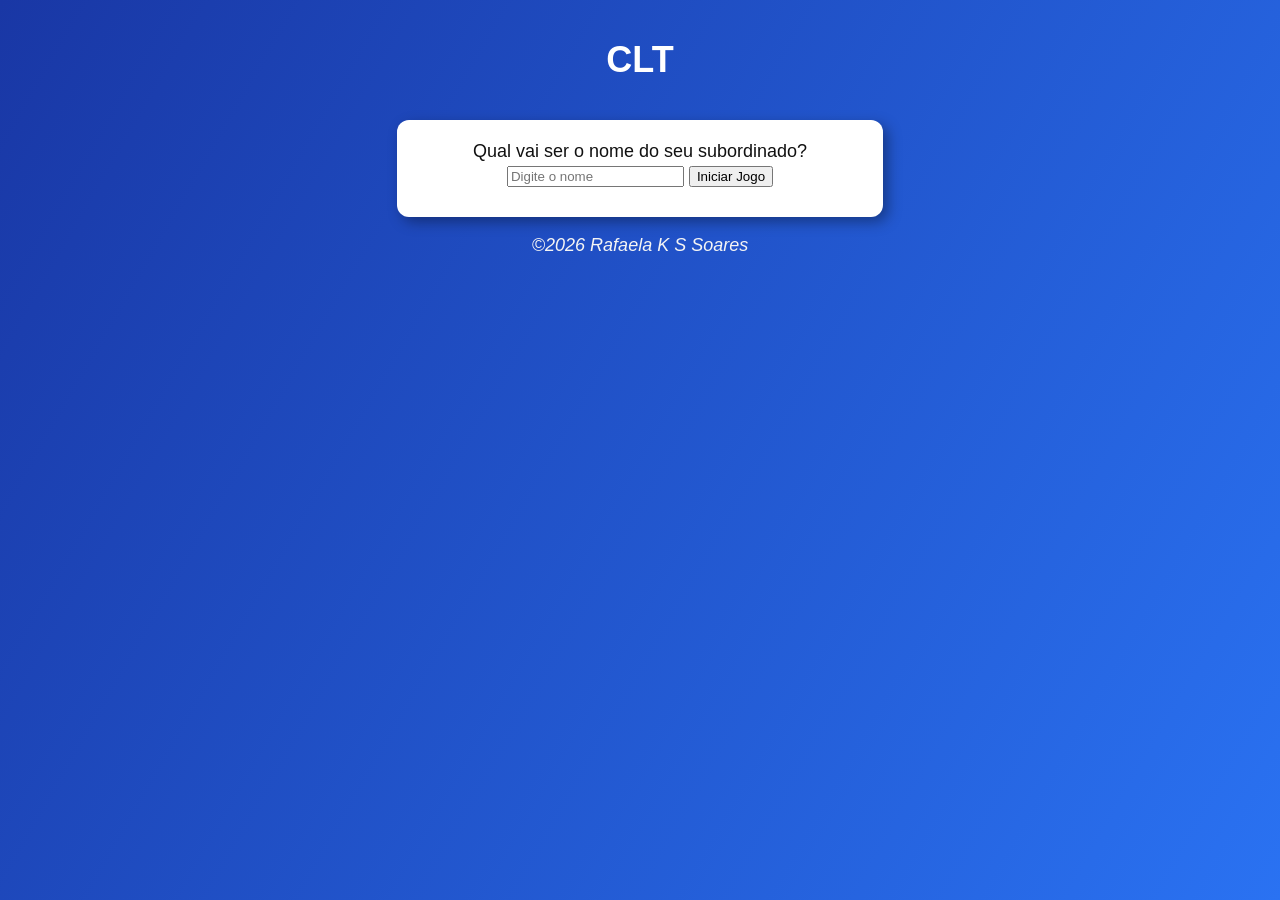
<file: index.html>
<!DOCTYPE html>
<html lang="pt-br">
<head>
    <meta charset="UTF-8">
    <meta name="viewport" content="width=device-width, initial-scale=1.0"><title>Jogo: CLT</title>
    <link rel="stylesheet" href="style.css">
</head>
<body>
<header>
    <h1>CLT</h1>
</header>
<section>
    <div id="msg">
        <p>Qual vai ser o nome do seu subordinado?</p>
        <input type="text" id="nomeSubordinado" placeholder="Digite o nome">
        <!--<a href="historia.html" target="_self">-->
        <button onclick="ir()">Iniciar Jogo</button></a>
    </div>
</section>
<footer>
    <p>&copy;2026 Rafaela K S Soares</p>
</footer>
<script> 
   function ir() {
    const nomeSubordinado = document.getElementById("nomeSubordinado").value;
    localStorage.setItem("nomeSubordinado", nomeSubordinado);
    window.location.href = "historia.html";
}
</script>
</body>
</html>
</file>
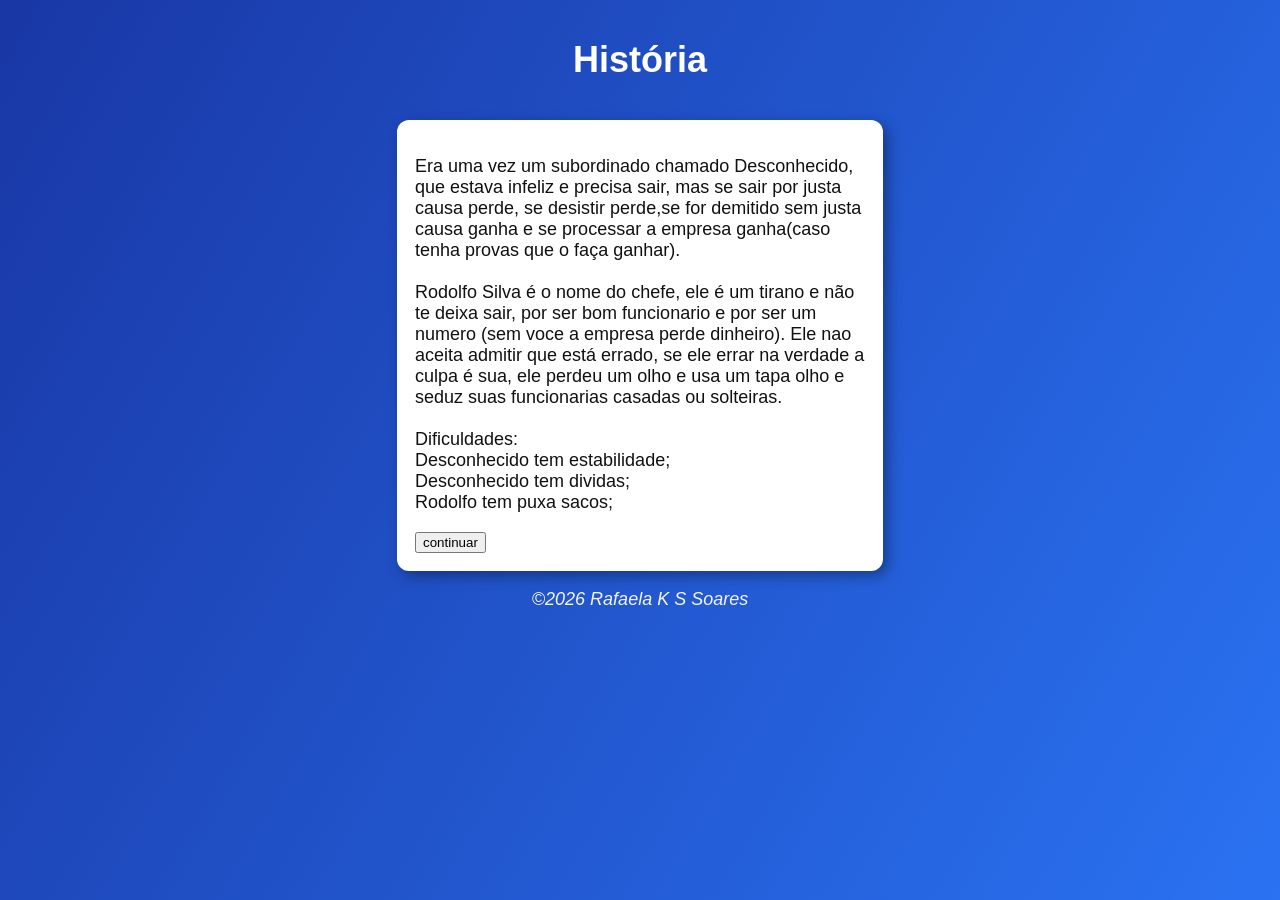
<file: historia.html>
<!DOCTYPE html>
<html lang="pt-br">
<head>
    <meta charset="UTF-8">
    <meta name="viewport" content="width=device-width, initial-scale=1.0">
    <title>História</title>
    <link rel="stylesheet" href="style.css">
</head>
<body>
    <header>
        <h1>História</h1>
    </header>
    <section>
     <p id="historia"></p>
        <button id="btnContinuar">continuar</button>

    </section>
    <div id="jogo"></div>
    <footer>
    <p>&copy;2026 Rafaela K S Soares</p>
</footer>
<script>
    let nomeSubordinado = localStorage.getItem("nomeSubordinado") || "Desconhecido";
    const historiaElement = document.getElementById("historia");
    document.getElementById("historia").innerText = `Era uma vez um subordinado chamado ${nomeSubordinado}, que estava infeliz e precisa sair, mas se sair por justa causa perde, se desistir perde,se for demitido sem justa causa ganha e se processar a empresa ganha(caso tenha provas que o faça ganhar).
    
    Rodolfo Silva é o nome do chefe, ele é um tirano e não te deixa sair, por ser bom funcionario e por ser um numero (sem voce a empresa perde dinheiro). Ele nao aceita admitir que está errado, se ele errar na verdade a culpa é sua, ele perdeu um olho e usa um tapa olho e seduz suas funcionarias casadas ou solteiras.
    
    Dificuldades: 
    ${nomeSubordinado} tem estabilidade;
    ${nomeSubordinado} tem dividas;
    Rodolfo tem puxa sacos;`;
    const btnContinuar = document.getElementById("btnContinuar");
    btnContinuar.addEventListener("click", function() {
       window.location.href = "jogo.html";
    });
</script>
</body>
</html>
</file>
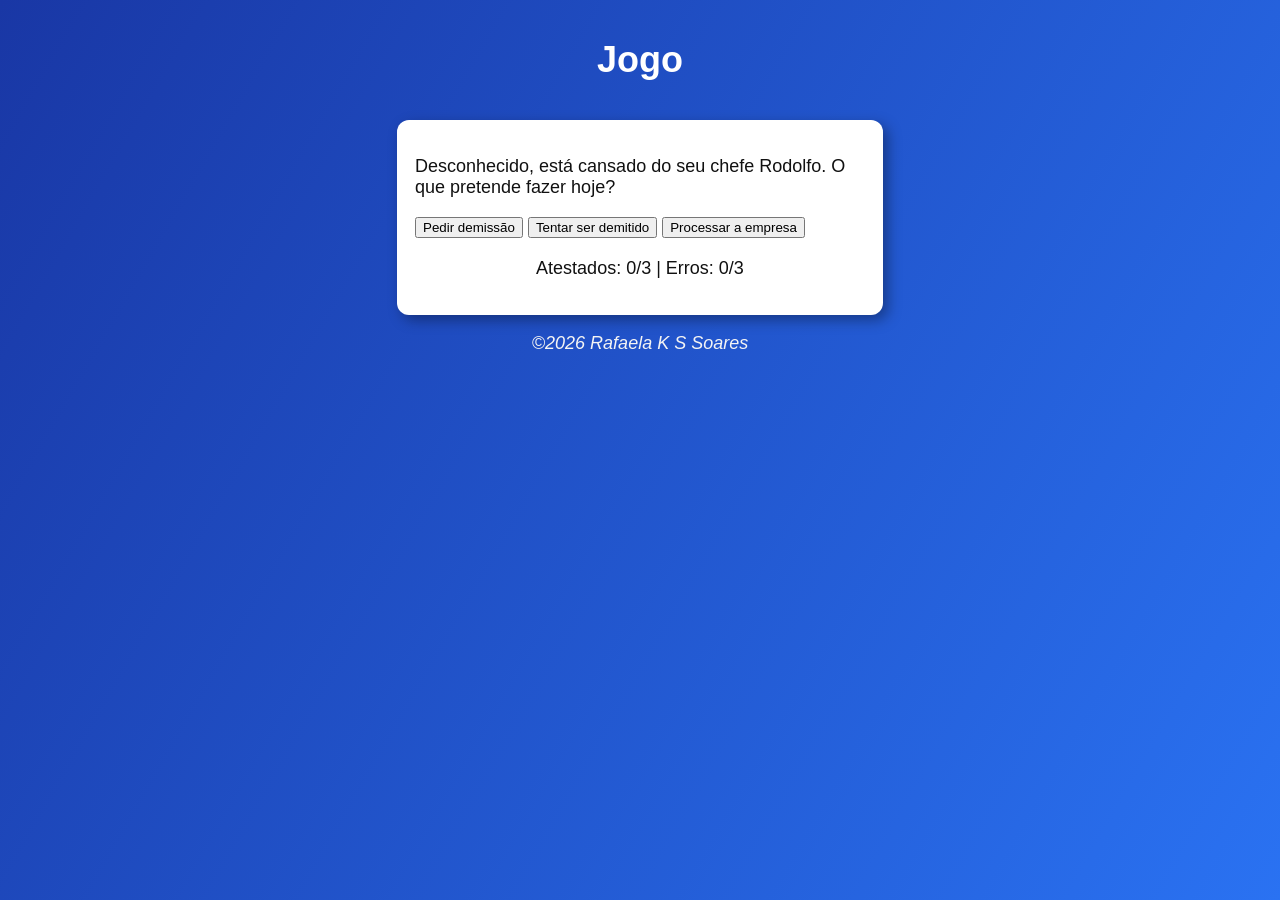
<file: jogo.html>
<!DOCTYPE html>
<html lang="pt-br">
<head>
    <meta charset="UTF-8">
    <meta name="viewport" content="width=device-width, initial-scale=1.0">
    <title>Jogo</title>
    <link rel="stylesheet" href="style.css">
</head>
<body>
    <header>
        <h1>Jogo</h1>
    </header>
    <main>
        <section id="jogo">
            <!-- Conteúdo do jogo será adicionado aqui -->
             <p id="texto"></p>
             <div id="opcoes"></div>
             <div id ="minigame" style="display: block;">
                <p id="status"></p>
        </section>
    </main> 
    <footer>
        <p>&copy;2026 Rafaela K S Soares</p>
    </footer>
<script>
    const nome = localStorage.getItem("nomeSubordinado") || "Desconhecido";
    const texto = document.getElementById("texto");
    const opcoes = document.getElementById("opcoes"); 

    let cliques = 0; // Variável para contar os cliques no minigame
    let tempoRestante = 10; // Tempo restante para conseguir o atestado (em segundos)
    let intervalo; // Variável para armazenar o intervalo do minigame
    let atestados = 0; // Variável para contar os atestados conseguidos
    let tempoNaoClicar;
    let falhou = false;
    let erros = 0;
    let gameOverFlag = false;

    // Iniciar o jogo
    inicio();

 
function inicio() {
    
    atualizarStatus();
    console.log("Status atualizado");

    texto.innerText = nome + ", está cansado do seu chefe Rodolfo. O que pretende fazer hoje?";
    
    opcoes.innerHTML = `
        <button onclick="demissao()">Pedir demissão</button>
        <button onclick="provocar()">Tentar ser demitido</button>
        <button onclick="processar()">Processar a empresa</button>
    `;
}

// opções
function demissao() {
    texto.innerText = "Você pediu demissão... e perdeu seus direitos 😢";
    opcoes.innerHTML = "<button onclick='inicio()'>Recomeçar</button>";
}

function provocar() {
    texto.innerText = "Você começou a provocar seu chefe...";
    
    opcoes.innerHTML = `
        <button onclick="Preguiça()">Fazer hora no banheiro</button>
        <button onclick="fingirDoenca()">Fingir doença</button>
        <button onclick="erroGrave()">Cometer um erro grave</button>
    `;
}

function Preguiça() {
    texto.innerText = "Você está fazendo hora no banheiro...";
    opcoes.innerHTML = `
    <button onclick="tentarFugir()">Tentar fugir</button>
    <button onclick="fingirDoenca()">Fingir doença</button>
    <button onclick='ficar1h()'>Ficar 1h </button>`;

}
function ficar1h() {
    texto.innerText = nome + " ficou 1h no banheiro, Rodolfo ficou desconfiado e te mandou voltar a trabalhar, o que você faz?";
    opcoes.innerHTML = `
    <button onclick="fingirDoenca()">Fingir doença</button>
    <button onclick="mentir()">Mentir</button>
    <button onclick='desistir()'>Voltar a trabalhar</button>`;
}
function mentir() {
    texto.innerText = nome + " inventou uma mentira e disse que estava passando mal, Rodolfo não acreditou e te mandou voltar a trabalhar, o que você faz?";
    opcoes.innerHTML = `
    <button onclick="mentir2()">Investir na Mentira</button>
    <button onclick='desistir()'>Voltar a trabalhar</button>`;
}
function mentir2() {
    texto.innerText = nome + " continuou mentindo. Tente fazer Rodolfo acreditar na sua mentira!";
    
    opcoes.innerHTML = ""
    minigameNaoClicar(); // CHAMANDO o minigame
}
function minigameNaoClicar() {
    falhou = false;

    let tempo = 5;

    texto.innerText = "NÃO CLIQUE EM NADA!!!";
    
    opcoes.innerHTML = `
        <p id="contadorTempo">Tempo: 5</p>
    `;

    // 👉 ativa efeito piscando
    document.body.classList.add("piscando");

    // 👉 evita clicar no botão inicial
    setTimeout(() => {
        document.addEventListener("click", perderNaoClicar);
    }, 200);

    let mensagens = [
        "NÃO CLIQUE EM NADA!!!",
        "CLIQUE AGORA!!! 😈",
        "Não clica...",
        "CLIQUE!!!",
        "Confia em mim 👀"
    ];

    tempoNaoClicar = setInterval(() => {
        tempo--;

        // muda mensagem
        let msg = mensagens[Math.floor(Math.random() * mensagens.length)];
        texto.innerText = msg;

        document.getElementById("contadorTempo").innerText = "Tempo: " + tempo;

        if (tempo <= 0) {
            clearInterval(tempoNaoClicar);
            ganharNaoClicar();
        }
    }, 1000);
}
function perderNaoClicar() {
    if(!falhou){
        falhou = true;
        clearInterval(tempoNaoClicar);
        document.removeEventListener("click", perderNaoClicar);
        erros++;
        if(erros >= 3){
            gameOver();
        } else {
        texto.innerText = "Você clicou... Rodolfo não acreditou na sua mentira, te deu uma advertencia e te mandou voltar a trabalhar 😢";
        opcoes.innerHTML = "<button onclick='inicio()'>Voltar ao trabalho</button>";
    }
}
}
function gameOver() {
    texto.innerText = "Rodolfo percebeu tudo e te demitiu por justa causa ";

    opcoes.innerHTML = `
    <button onclick="reiniciarJogo()">Jogar novamente</button>`;
}
function reiniciarJogo() {
    erros = 0; 
    atualizarStatus();
    atestados = 0; 
    atualizarStatus(); 

    inicio();
}
function atualizarStatus(){
    document.getElementById("status").innerText = "Atestados: "+ atestados + "/3 | Erros: "+ erros +"/3";
}

    
function ganharNaoClicar() {
        document.addEventListener("click",perderNaoClicar);
        document.body.classList.remove("piscando");

        texto.innerText = "Você conseguiu não clicar! Rodolfo acreditou na sua mentira e te deixou trabalhar de boa hoje... mas cuidado, se ele desconfiar de novo, pode ser pior!";

        setTimeout(()=>{
            continuarHistoria2();
        },1500); // espera 1.5s

}  
function continuarHistoria2(){
    opcoes.innerHTML = "<button onclick='inicio()'>Continuar trabalhando</button>";
}


function tentarFugir() {
    texto.innerText = nome + " tentou fugir, pela janela, mas ficou preso. O que fazer?";
    opcoes.innerHTML = `
    <button onclick="socorro()">Pedir socorro</button>
    <button onclick="Fugir2()">Tentar fugir de novo</button>`;
}
function socorro() {
    texto.innerText = "Funcionario Gabriel te ouviu gritar e e ameaçou contar para Rodolfo, o que você faz? ";
    opcoes.innerHTML = `<button onclick='briga()'>Bater no Gabriel</button>
    <button onclick='mentira()'>Inventar uma mentira</button>`
    ;
}
function briga() {
    texto.innerText = nome + " bateu no Gabriel, ele desmaiou e agora precisa resolver a situação...";
    opcoes.innerHTML = ` 
        <button onclick='confusão()'>Esconde-lo</button>
        <button onclick='ajudar()'>Ajudar o Gabriel</button>
        <button onclick='fugir3()'>Dane-se o Gabriel e foge</button>
        `;

}
function confusão() {
    texto.innerText = nome + " tentou esconder o Gabriel, mas a faxineira viu e ligou para a policia";
    opcoes.innerHTML = `
    <button onclick='confissão()'>Tentar se explicar</button>
    <button onclick='procurado()'>Fugir</button>`;
}
function confissão() {
    texto.innerText = nome + " confessou, o que fez e Rodolfo te manda embora por justa causa por bater no bielzinho ❌";
    opcoes.innerHTML = "<button onclick='fimDeJogo()'>Fim de Jogo</button>";
}
function procurado() {
    texto.innerText = nome +" agora é fora da lei e procurado por todo país como uma pessoa perigosa por bater no bielzinho ❌";
    opcoes.innerHTML = "<button onclick='fimDeJogo()'>Fim de Jogo</button>";
}
function ajudar() {
    texto.innerText = nome + " ajudou o Gabriel e virou o Heroi da empresa, Rodolfo te deu um bombom como recompensa ";
    opcoes.innerHTML = "<button onclick='inicio()'>Tentar de novo</button>";
}
function fugir3() {
    texto.innerText = nome + "  tentou fugir, mas quando Gabriel acordou ele contou tudo e além de ser mandado embora por justa causa, Gabriel te processou ❌";
    opcoes.innerHTML = "<button onclick='inicio()'>Tentar de novo</button>";
}
function erroGrave() {
    texto.innerText = "Você exagerou e foi demitido por justa causa ❌";
    opcoes.innerHTML = "<button onclick='inicio()'>Tentar novamente</button>";
}

function fingirDoenca() {
    texto.innerText = "Rodolfo quer saber o que você tem...";
    opcoes.innerHTML = `
        <button onclick="fingirGripe()">Fingir gripe</button>
        <button onclick="fingirDor()">Fingir dor de cabeça</button>
        <button onclick="fingirDoencaGrave()">Fingir doença grave</button>
    `;
}
function fingirGripe() {
    texto.innerText = "Rodolfo não te dar muita atenção e te deixa trabalhar mesmo com a gripe...";
    opcoes.innerHTML = `
    <button onclick="fingirGripe2()">continuar fingindo</button>
    <button onclick='desistir()'>Voltar a trabalhar</button>
`;
}
function fingirGripe2() {
    texto.innerText = "Rodolfo duvida da sua gripe";
    opcoes.innerHTML = `
    <button onclick="fugir()">Tentar fugir</button>
    <button onclick="fingirgripe3()">Continuar fingindo</button>
    <button onclick='desistir()'>Voltar a trabalhar</button>
`;
}
function fingirgripe3() {
    texto.innerText = "Rodolfo suspira e manda você ir ao médico";
    opcoes.innerHTML = `
    <button onclick="medico()">Ir ao médico</button>
    <button onclick='fugir2()'>Fugir</button>
    `;
}
function medico() {
    texto.innerHTML = " Tente ganhar o atestado do médico!"    
    opcoes.innerHTML = "";
    minigame(); // CHAMANDO o minigame
}
function minigame(){
    cliques = 0; // Reiniciar a contagem de cliques
    tempoRestante = 10; // Reiniciar o tempo restante

    document.getElementById("minigame").style.display = "block";
    texto.innerText = "Clique o máximo que puder em 10 segundos!";

    opcoes.innerHTML = `
    <p>Cliques: <span id="contador">0</span></p>
    <p>Tempo restante: <span id="tempo">10</span> segundos</p>
    <button id= "botaoFuja" onclick="clicar()">CLIQUE AQUI</button>
    `;
    intervalo = setInterval(atualizarTempo, 1000); // Atualiza o tempo a cada segundo
}
    function clicar() {
        cliques++;
        document.getElementById("contador").innerText = cliques;

        moverBotao(); // Move o botão para uma posição aleatória
    }
    function moverBotao() {
        const botao = document.getElementById("botaoFuja");
        const larguraTela = window.innerWidth - botao.offsetWidth;
        const alturaTela = window.innerHeight - botao.offsetHeight;

        const posX = Math.random() * larguraTela;
        const posY = Math.random() * alturaTela;

        botao.style.left = posX + "px";
        botao.style.top = posY + "px";
    }
    function atualizarTempo() {
        tempoRestante--;
        document.getElementById("tempo").innerText = tempoRestante;
        if (tempoRestante <= 0) {
            clearInterval(intervalo);
            finalizarMinigame();
        }
    }
    function finalizarMinigame() {
        document.getElementById("minigame").style.display = "none";
        if (cliques >= 10) {   // Supondo que 20 cliques sejam necessários para conseguir o atestado
            atestados++;
            atualizarStatus();
            texto.innerText = "Você conseguiu o atestado! 🎉("+atestados+"/3)";
             opcoes.innerHTML = "<button onclick='continuarHistoria()'>Proximo dia</button>";
    
        } else {
            atestados = 0; // Reiniciar a contagem de atestados
            texto.innerText = "Você não conseguiu o atestado... Rodolfo não acredita na sua gripe e te manda voltar a trabalhar 😢";
            opcoes.innerHTML = "<button onclick='inicio()'>Volte ao trabalho</button>";

        }
    }    
function continuarHistoria() {
    if (atestados >= 3) {
        texto.innerText = "Com os atestados em mãos, você conseguiu convencer Rodolfo a te demitir! 🎉";
        opcoes.innerHTML = "<button onclick='fimdejogo()'>Fim de jogo</button>";
    } else {
        texto.innerText = "Você ainda precisa de mais atestados para conseguir.";
        opcoes.innerHTML = "<button onclick='medico()'>Tentar ganhar mais atestados</button>";
    }
}


function fingirDor() {
    texto.innerText = "Rodolfo acredita que você tem dor de cabeça e te deixa trabalhar...";
    opcoes.innerHTML = "<button onclick='inicio()'>Tentar novamente</button>";
}

function fingirDoencaGrave() {
    texto.innerText = "Rodolfo acredita que você tem uma doença grave e te demite por justa causa ❌";
    opcoes.innerHTML = "<button onclick='inicio()'>Tentar novamente</button>";
}

function processar() {
    texto.innerText = "Você decidiu processar a empresa...";
    
    opcoes.innerHTML = `
        <button onclick="comProvas()">Com provas</button>
        <button onclick="semProvas()">Sem provas</button>
    `;
}

function comProvas() {
    texto.innerText = "O processo foi aberto. Rodolfo se irritou mas pensou em dar uma segunda chance se desistir do processo";
    opcoes.innerHTML = `
    <button onclick='segundachance()'>Aceitar a segunda chance</button>
    <button onclick='continuarProcesso()'>Continuar com o processo</button>`;
}
function segundachance() {
    texto.innerText = `${nome} aceitou a segunda chance... com o passar do tempo ele arrumou uma maneira para demitir ${nome} por justa causa e te mandou embora😢`;
    opcoes.innerHTML = "<button onclick='inicio()'>Tentar novamente</button>";
}
function continuarProcesso() {
    texto.innerText = `Chegou o dia do julgamento, quais destas acusações ${nome} tem provas para provar?`;
    opcoes.innerHTML = `
    <button onclick='assediomoral()'>Assédio Moral</button>
    <button onclick='assediosexual()'>Assédio Sexual</button>
    <button onclick='desviodefuncao()'>Desvio de Função</button>`;
}
function assediomoral() {
    texto.innerText = `${nome} acusa Rodolfo de assédio moral, o juiz pede provas...`;
    opcoes.innerHTML = `<button onclick='provasAssedioMoral()'>Apresentar provas</button>
<button onclick='semProvas()'>Não tem provas</button>`;
}
function provasAssedioMoral() {
    texto.innerText = `${nome} apresentou provas mas não concretas `;
    opcoes.innerHTML = `<button onclick='desistir()'>Desistir</button>
    <button onclick='continuarProcesso2()'>Continuar processo</button>`
    ;
}
function desistir() {
    texto.innerText = `${nome} desistiu do processo, passou vergonha na frente de todos, Rodolfo aproveitou o momento e comprou o juiz que ficou zangado por perder tempo e te deu uma multa para pagar para Rodolfo 😢`;
    opcoes.innerHTML = "<button onclick='inicio()'>Tentar novamente</button>";
}
function continuarProcesso2() {
    texto.innerText = "O processo continua, mas sem provas concretas, o juiz não tem como condenar Rodolfo e te dá uma multa para pagar para ele 😢";
    opcoes.innerHTML = "<button onclick='inicio()'>Tentar novamente</button>";
}
function assediosexual() {
    texto.innerText = `${nome} acusa Rodolfo de assédio sexual, o juiz pede provas...`;
    opcoes.innerHTML = `<button onclick='provasAssedioSexual()'>Apresentar provas</button>`
}
function provasAssedioSexual() {
    texto.innerText = `${nome} chamou as testemunhas e apresentou mensagens, mas Rodolfo negou tudo e o juiz não tem como condenar sem provas concretas...`;
    opcoes.innerHTML = `<button onclick='desistir()'>Desistir</button>
    <button onclick='continuarProcesso3()'>Continuar processo</button>`
    ;
}
function continuarProcesso3() {
    texto.innerText = "O processo continua, mas sem provas concretas, o juiz não tem como condenar Rodolfo e te dá uma multa para pagar para ele 😢";
    opcoes.innerHTML = "<button onclick='inicio()'>Tentar novamente</button>";
}
function desviodefuncao() {
    texto.innerText = `${nome} acusa Rodolfo de desvio de função, o juiz pede provas...`;
    opcoes.innerHTML = `<button onclick='provasDesvioFuncao()'>Apresentar provas</button>
    <button onclick='semProvas()'>Não tem provas</button>`;
}
function provasDesvioFuncao() {
    texto.innerText = `${nome} apresentou provas de desvio de função...`;
    opcoes.innerHTML = `<button onclick='desistir()'>Desistir</button>
    <button onclick='continuarProcesso4()'>Continuar processo</button>`
    ;
}
function continuarProcesso4() {
    texto.innerText = "Rodolfo pede para Gabriel testemunhar ao seu favor.";
    opcoes.innerHTML = 
    `<button onclick='gabriel()'>Dizer que Gabriel está mentindo </button>
    <button onclick='continuarProcesso5()'> Chamar uma testemunha </button>`;
}
function gabriel() {
    texto.innerText = "Gabriel testemunhou que você estava sempre no banheiro e que não fazia nada, o juiz acredita em Gabriel e pede para voce se explicar";
    opcoes.innerHTML = `<button onclick='desistir2()'>A casa vai cai, melhor fugir!</button>
    <button onclick='continuarProcesso6()'>Tentar se explicar</button>`;
}

function semProvas() {
    texto.innerText = "Sem provas... você perdeu o processo 😢";
    opcoes.innerHTML = "<button onclick='inicio()'>Tentar novamente</button>";
}
</script>
</body>
</html>
</file>
<file: style.css>
body {
    background: linear-gradient(120deg, #1937a5, #2a72f2);
    font: normal 18px Arial, sans-serif;
    margin: 0;
    min-height: 100vh;
    color: white;
}
header {
    color: white;
    text-align: center;
    padding: 15px 10px;
}
section {
    background: #fff;
    border-radius: 12px;
    padding: 18px;
    width: min(90%, 450px);
    margin: 0 auto;
    box-shadow: 5px 5px 14px rgba(0, 0, 0, 0.35);
    color: #111;
}
#msg {
    text-align: center;
    margin-bottom: 12px;
}
#msg p {
    margin: 0;
    font-size: 18px;
    line-height: 1.5;
}
.buttons {
    display: grid;
    grid-template-columns: 1fr;
    gap: 10px;
    margin-top: 10px;
}
.choice-button {
    border: 0;
    border-radius: 8px;
    background: #0f5bd6;
    color: white;
    padding: 10px;
    font-size: 16px;
    cursor: pointer;
    box-shadow: 0 3px 8px rgba(0, 0, 0, 0.2);
}
.choice-button:hover {
    background: #0a42a4;
}
.score-box {
    text-align: center;
    margin: 14px auto;
    color: white;
}
footer {
    color: #f4f4f4;
    text-align: center;
    margin-top: 18px;
    font-style: italic;
}
#minigame {
    text-align: center;
    margin-top: 20px;
}
#botaoFuja{
    position: absolute;
    padding: 5px 10px;
    cursor: pointer;
}
</file>
